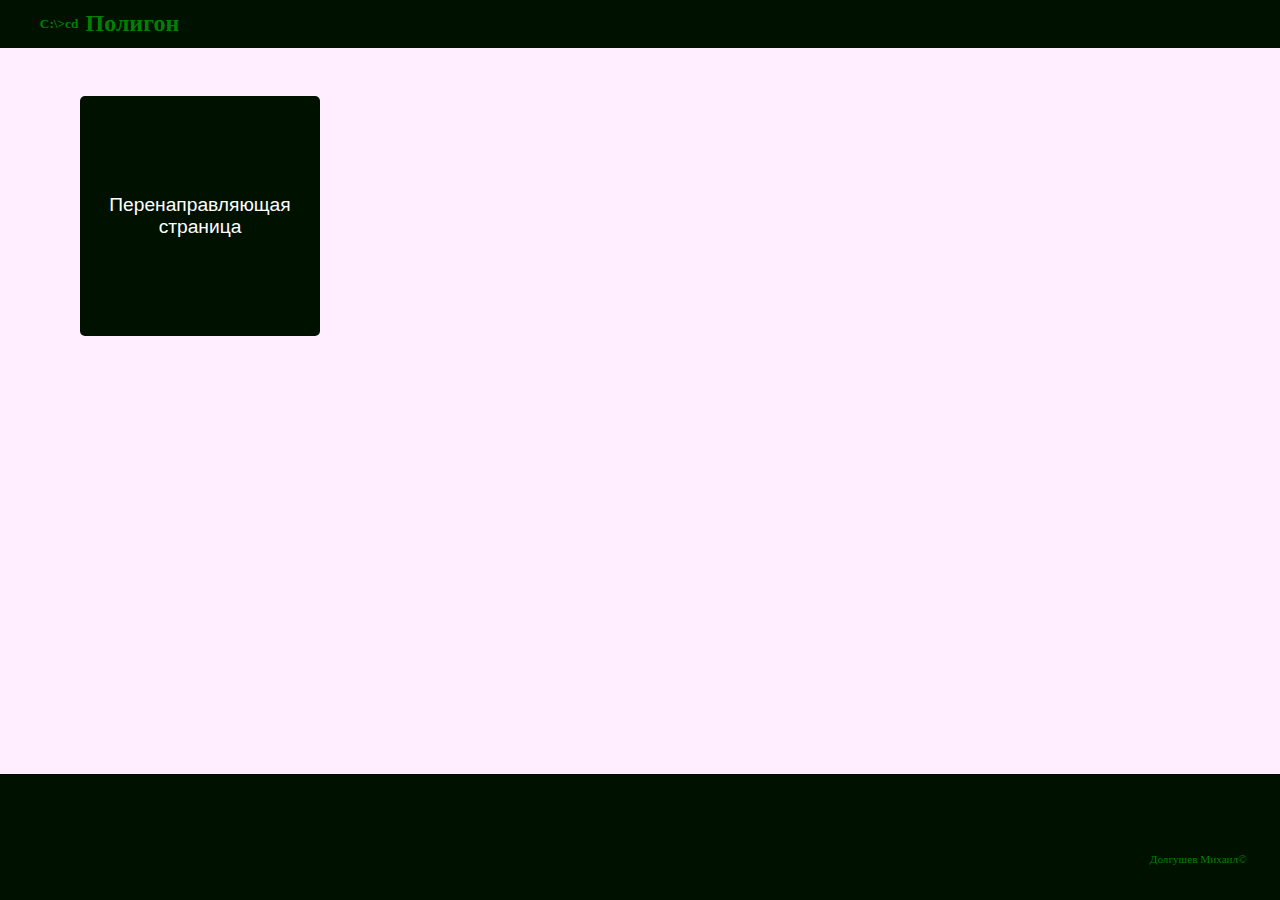
<file: index.html>
<!DOCTYPE html>
<html>
<head>
	<!-- Данные для браузера -->
	<meta charset="utf-8">
	<meta http-equiv="X-UA-Compatible" content="IE=edge">
	<meta http-equiv="Content-Language" content="ru">
	<meta http-equiv="Refresh" content="60">
	<link rel="Start" title="Главная страница" type="text/html" href="https://misheld.github.io/index.html">
	<!-- Описание -->
	<meta name="Description" content="Тестирование заданий">
	<meta name="Keywords" content="полигон, тестирование">
	<meta name="Author" content="Долгушев Михаил">

	<title>Полигон</title>
	
	<link rel="stylesheet" href="css/normalize.css">
	<link rel="stylesheet" href="css/style.css">

</head>
<body>
	<header>
		<h5>C:\>cd </h5><h2>Полигон</h2>
	</header>

	<article>
		<div class="itembox">
			<a href="redirect.html" target="_blank"><div class="item"><div class="text">Перенаправляющая страница</div></div></a>
		</div>
	</article>

	<footer>
		<div>Долгушев Михаил©</div>
	</footer>
</body>
</html>
</file>
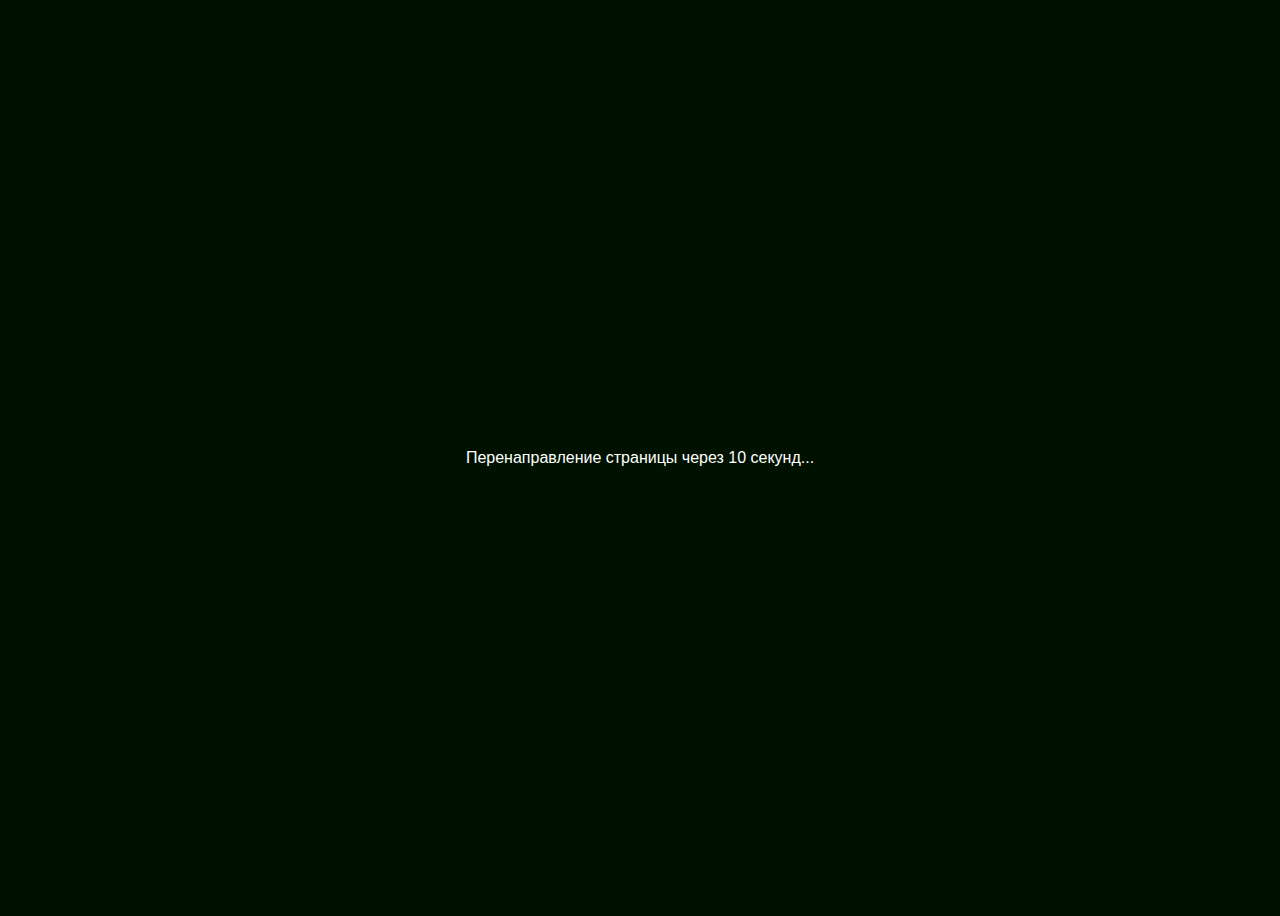
<file: redirect.html>
<!DOCTYPE html>
<html>
<head>
	<meta charset="UTF-8">
	<meta http-equiv="X-UA-Compatible" content="IE=edge">
	<meta http-equiv="Content-Language" content="ru">
	<meta http-equiv="refresh" content="10; url=https://misheld.github.io/">
</head>
<body style="background-color:#010;display: flex;height: 100vh;overflow-y: hidden;font-family:'Arial'">
	<div style="margin: auto auto;color:#fff;">
		<p>Перенаправление страницы через 10 секунд...</p>
	</div>
</body>
</html>
</file>
<file: css/style.css>
html {
	font-family: "Arial";
}
a {
	text-decoration: none;
	color: #fff;
}
body {
	background-color: #010;
}

header {
	font-family: "Lucida Console";
	background-color: #010;
	color: green;
	min-height: 3em;
	display: flex;
}
header h5 {
	margin: auto 0;
	padding-left: 3em;
}
header h2 {
	margin: auto 0;
	padding-left: .3em;
}

article {
	background-color: #fef;
	padding: 3em 5em;
	min-height: 70vh;
}

.itembox {
	display: flex;
}
.item {
	display: flex;
	width: 15em;
	height: 15em;
	background-color: #010;
	color: #fff;
	border-radius: 5px;
	text-align: center;
	vertical-align: middle;
	transition: border-radius .2s;
}
.item:hover {
	border-radius: 15px;
}
.item:hover > .text {
	font-size: 1.3em;
}

.text {
	margin: auto;
	font-size: 1.2em;
	transition: font-size .2s;
}





footer {
	font-family: "Lucida Console";
	color: green;
	font-size: .7em;
	height: 10em;
	display: flex;
}
footer div {
	margin:  auto 25pt 15pt auto;
}
</file>
